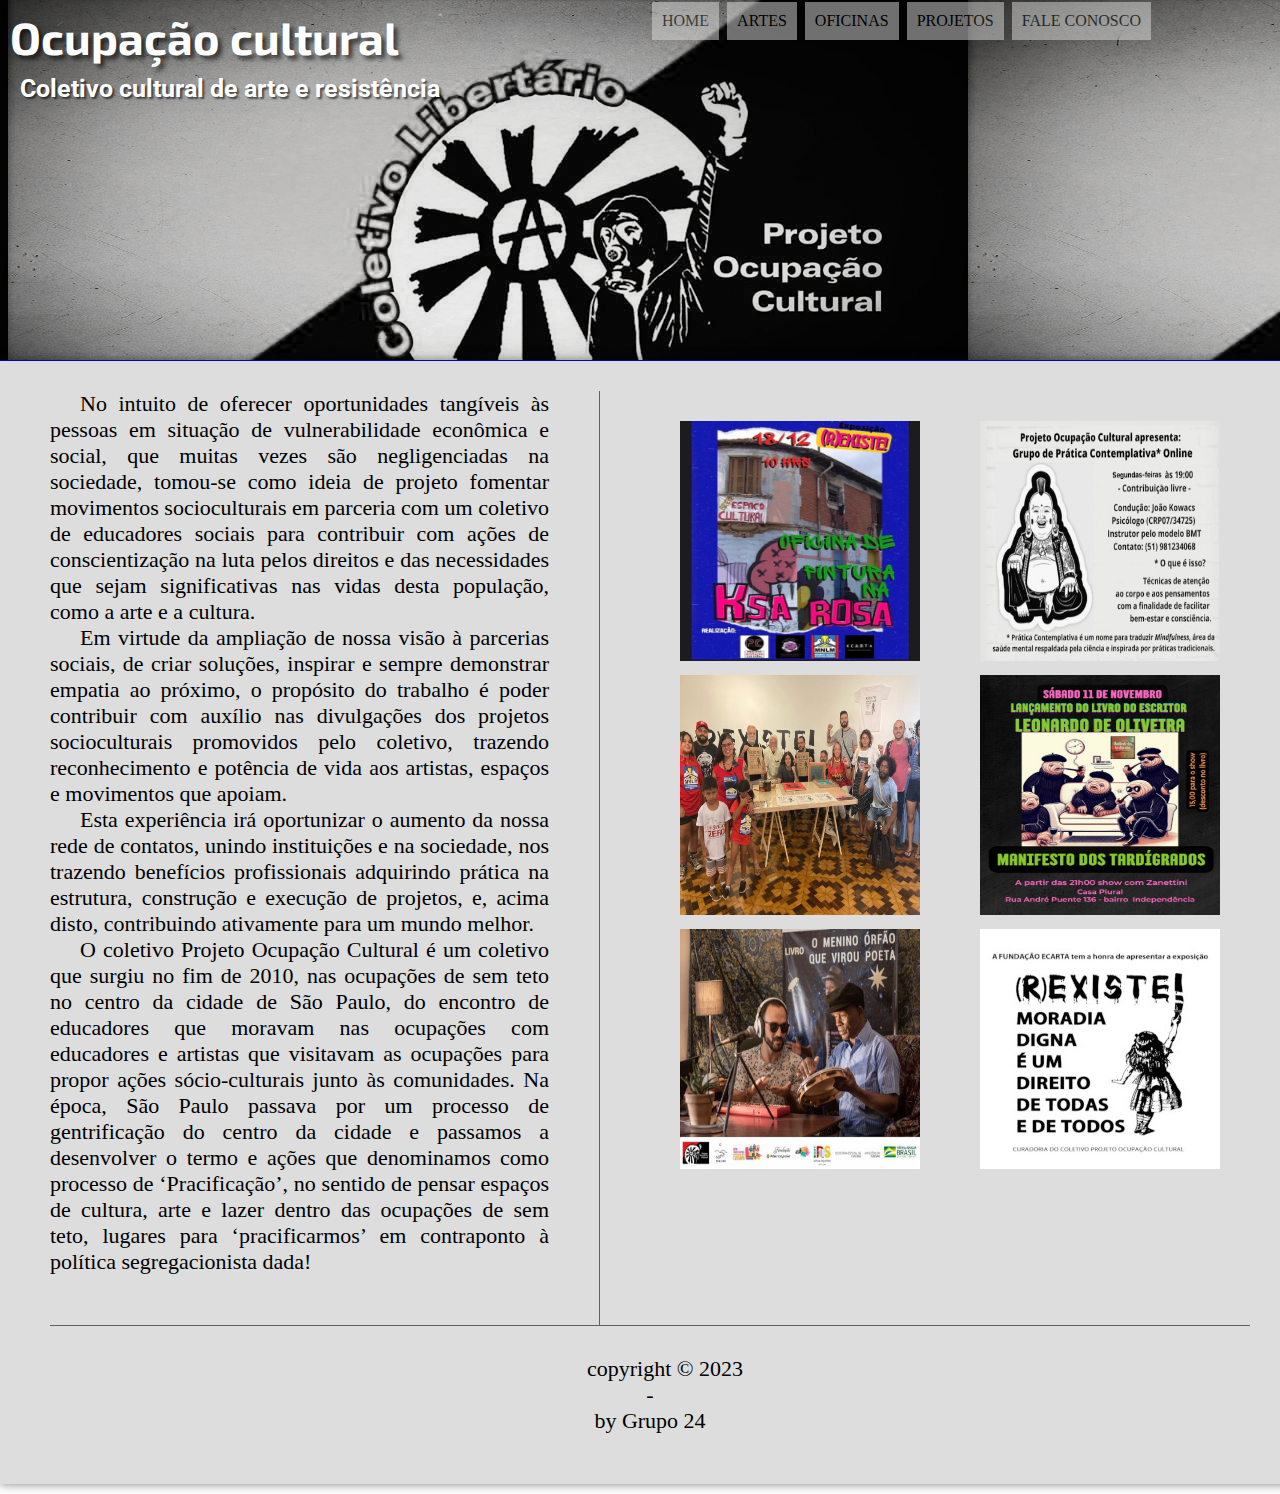
<file: index.html>
<!DOCTYPE html>
<html lang="pt-br">
<head>
    <meta charset="UTF-8">
    <meta name="viewport" content="width=device-width, initial-scale=1.6">
    <title>Ocupação cultural</title>
        <link rel="shortcut icon" href="favicon.ico" type="image/x-icon">
        <link rel="stylesheet" type="text/css" href="estilo.css">
        
        
</head>
<body>
    
    
    <header  id="cabecalho" >
    
        <h1>Ocupação cultural</h1>
        <h2>Coletivo cultural de arte e resistência</h2>
        <nav id="menu">
            

            <h1>Menu Principal</h1>
            <ul type="circle" >
            <li><a href="index.html" rel="next">home</a></li>
            <li><a href="artes.html" rel="next">artes</a></li>
            <li><a href="oficinas.html" rel="next">oficinas</a></li>
            <li><a href="projetos.html" rel="next">projetos</a></li>
            <li><a href="faleconosco.html" rel="next">fale conosco</a></li>
            </ul>
        </nav>
        
    </header>
    

    <div id="interface">
        <div id="conteudo">

    <section id="corpo">

        
        <p>No intuito de oferecer oportunidades tangíveis às pessoas em situação de
        vulnerabilidade econômica e social, que muitas vezes são negligenciadas na
        sociedade, tomou-se como ideia de projeto fomentar movimentos socioculturais
        em parceria com um coletivo de educadores sociais para contribuir com ações
        de conscientização na luta pelos direitos e das necessidades que sejam
        significativas nas vidas desta população, como a arte e a cultura.</p>

        <p> Em virtude da ampliação de nossa visão à parcerias sociais, de criar soluções, inspirar e
        sempre demonstrar empatia ao próximo, o propósito do trabalho é poder
        contribuir com auxílio nas divulgações dos projetos socioculturais promovidos
        pelo coletivo, trazendo reconhecimento e potência de vida aos artistas,
        espaços e movimentos que apoiam.</p>

        <p>Esta experiência irá oportunizar o aumento
        da nossa rede de contatos, unindo instituições e na sociedade, nos trazendo
        benefícios profissionais adquirindo prática na estrutura, construção e execução
        de projetos, e, acima disto, contribuindo ativamente para um mundo melhor.</p>
        <p>O coletivo Projeto Ocupação Cultural é um coletivo que surgiu no fim de 2010, nas
        ocupações de sem teto no centro da cidade de São Paulo, do encontro de educadores
        que moravam nas ocupações com educadores e artistas que visitavam as ocupações
        para propor ações sócio-culturais junto às comunidades. Na época, São Paulo passava
        por um processo de gentrificação do centro da cidade e passamos
        a desenvolver o termo e ações que denominamos como processo de ‘Pracificação’, no
        sentido de pensar espaços de cultura, arte e lazer dentro das ocupações de sem teto,
        lugares para ‘pracificarmos’ em contraponto à política segregacionista dada!
         </p>

    </section>


    <aside id="llateral">
        <div class="album">
            <div class="foto">
                <a href="faleconosco.html"><img src="imagens/fale/ksa rosa.jpg"></a>
            </div>
            <div class="foto">
               <a href="oficinas.html"> <img src="imagens/fale/contemplativa.jpg"></a>
            </div>
            <div class="foto">
                <a href="faleconosco.html"><img src="imagens/fale/cultural.jpg"></a>
            </div>
            <div class="foto">
                <a href="artes.html"><img src="imagens/nova/manifesto dos tadigrados.jpg"></a>
            </div>
            <div class="foto">
                <a href="artes.html"><img src="imagens/nova/menino orfão.jpg"></a>
            </div>
            <div class="foto">
                <a href="faleconosco.html"><img src="imagens/nova/moradia.jpg"></a>
            </div>


        </div>
       


    </aside>


</div>

    <footer id="rodape">
        
        <p>copyright &copy; 2023 <br>-<br> by Grupo 24</p>
    </footer>
    </div>
</body>
</html>
</file>
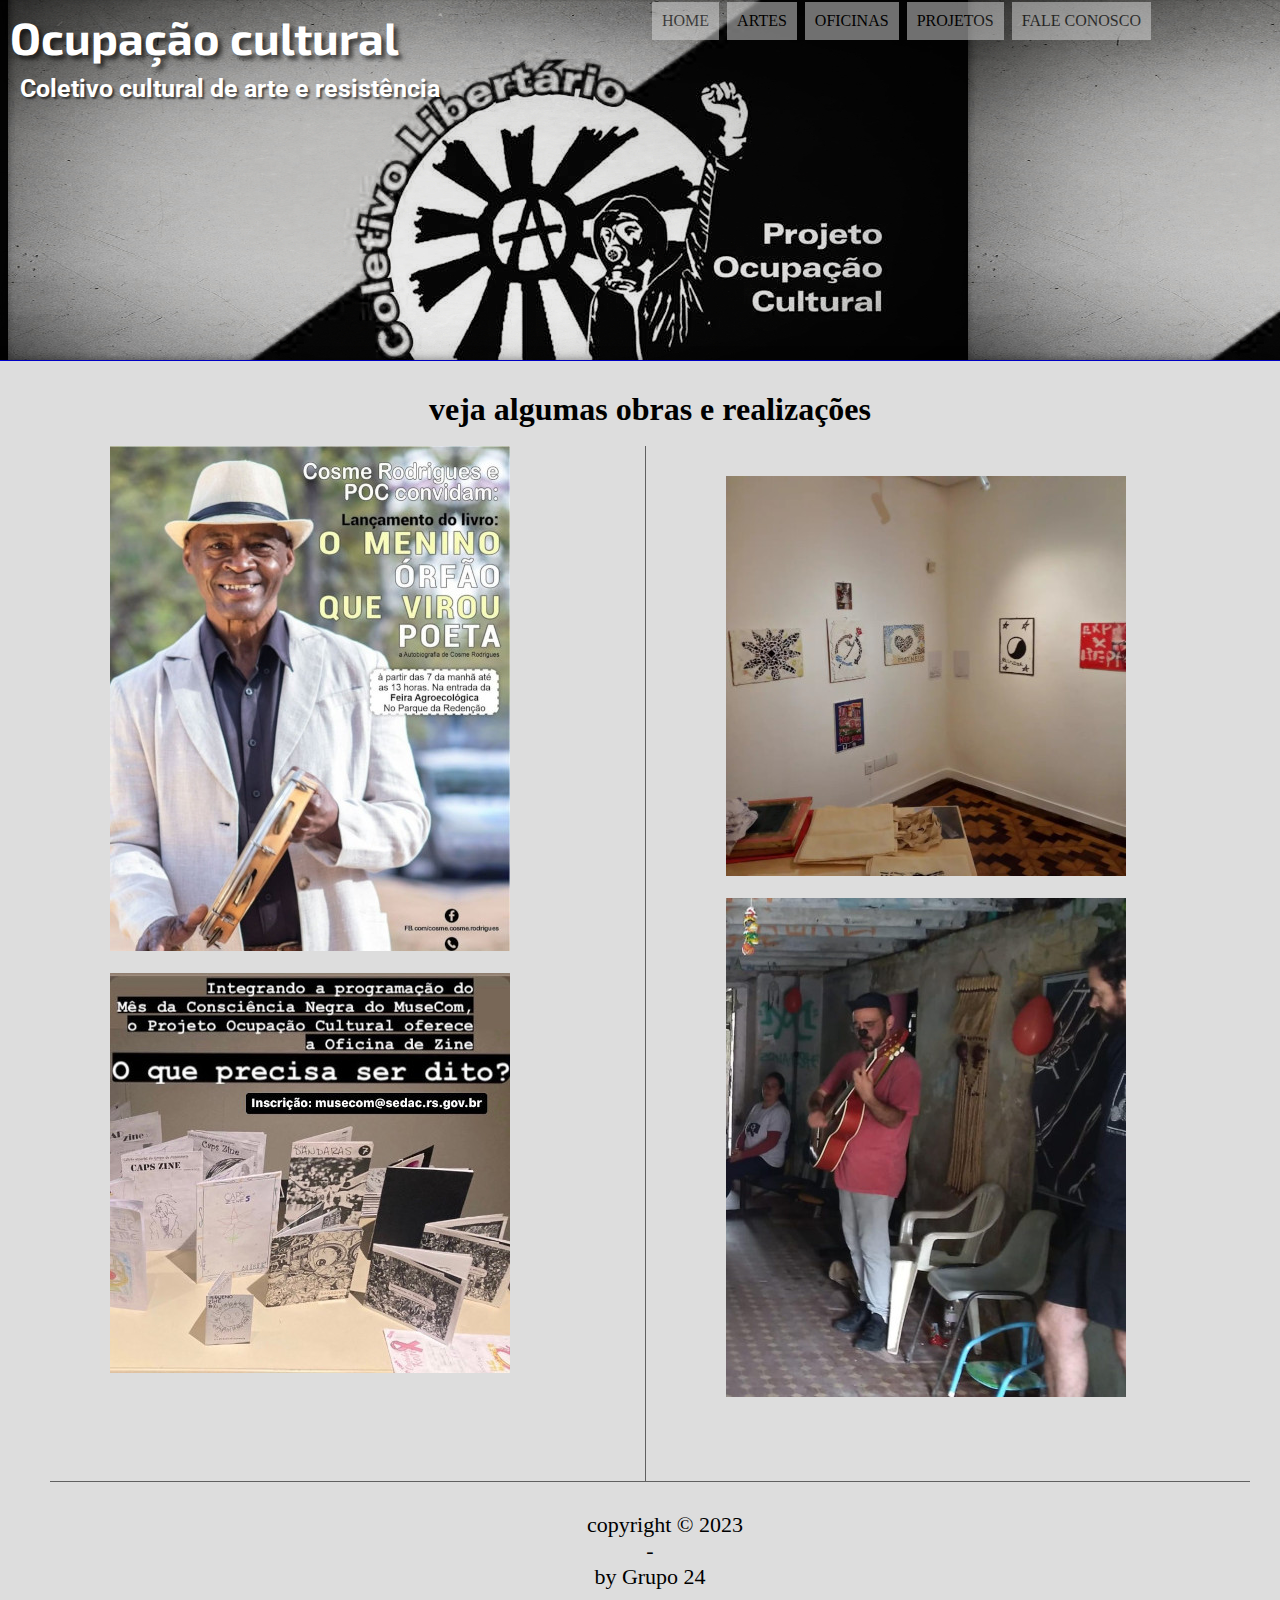
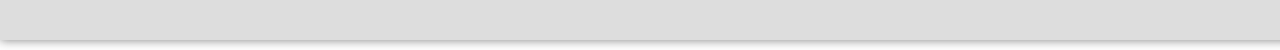
<file: artes.html>
<!DOCTYPE html>
<html lang="pt-br">
<head>
    <meta charset="UTF-8">
    <meta name="viewport" content="width=device-width, initial-scale=1.0">
    <title>Ocupação cultural</title>
        <link rel="shortcut icon" href="favicon.ico" type="image/x-icon">
        <link rel="stylesheet" type="text/css" href="estilo.css">
        
        
</head>
<body>
    
    
    <header  id="cabecalho" >
    
        <h1>Ocupação cultural</h1>
        <h2>Coletivo cultural de arte e resistência</h2>
        <nav id="menu">
            

            <h1>Menu Principal</h1>
            <ul type="circle">
                <li><a href="index.html" rel="next">home</a></li>
                <li><a href="artes.html" rel="next">artes</a></li>
                <li><a href="oficinas.html" rel="next">oficinas</a></li>
                <li><a href="projetos.html" rel="next">projetos</a></li>
                <li><a href="faleconosco.html" rel="next">fale conosco</a></li>
            </ul>
        </nav>
        
    </header>

    <div id="interface">
        <div class="a">
        <h1>veja algumas obras e realizações</h1><br>
    </div>
        <div id="conteudo">
            
    <section id="corpo">
        
        <img src="imagens/fale/arte1.jpg"><br><br>
        <img src="imagens/fale/artes3.jpg">

    </section>


    <aside id="llateral">
        <img src="imagens/fale/artes4.jpg"><br><br>
        <img src="imagens/fale/artes.jpg">
    </aside>


</div>

<footer id="rodape">
        
    <p>copyright &copy; 2023 <br>-<br> by Grupo 24</p>
</footer>




    
</body>
</html>
</file>
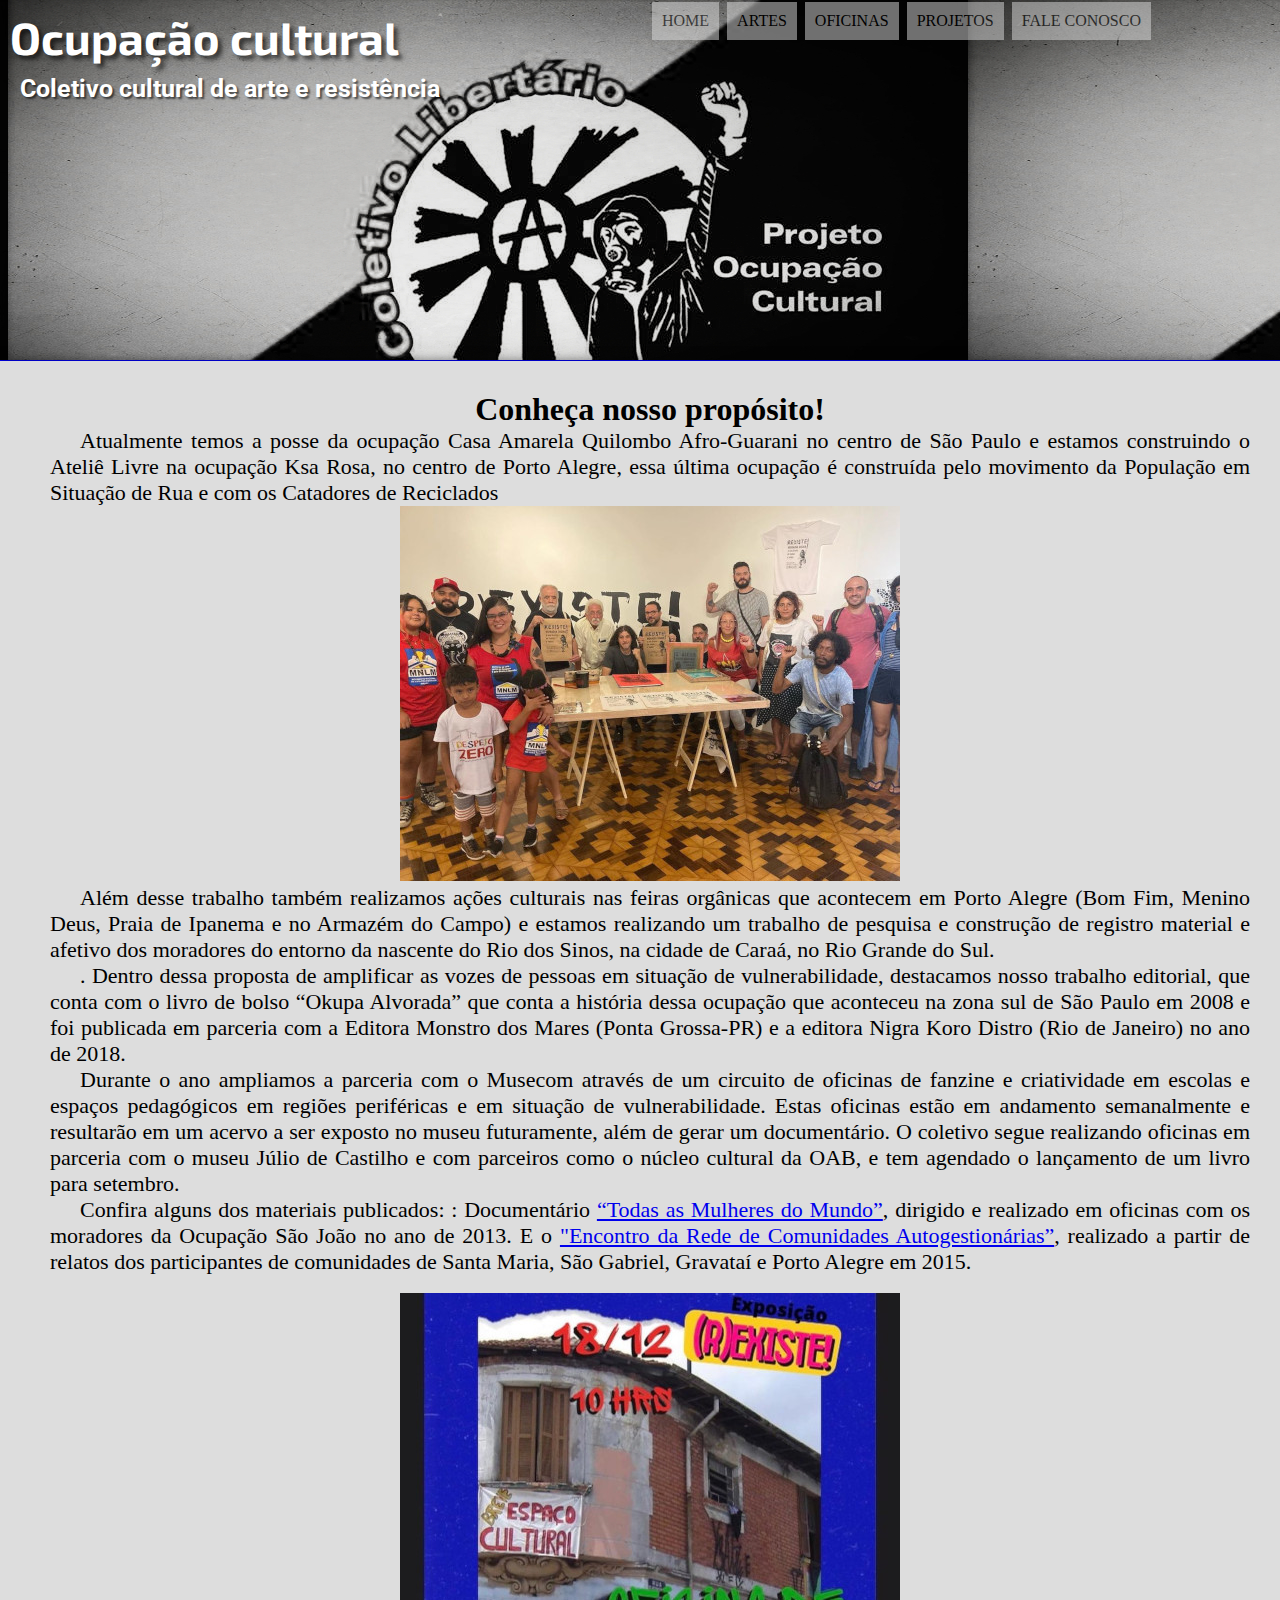
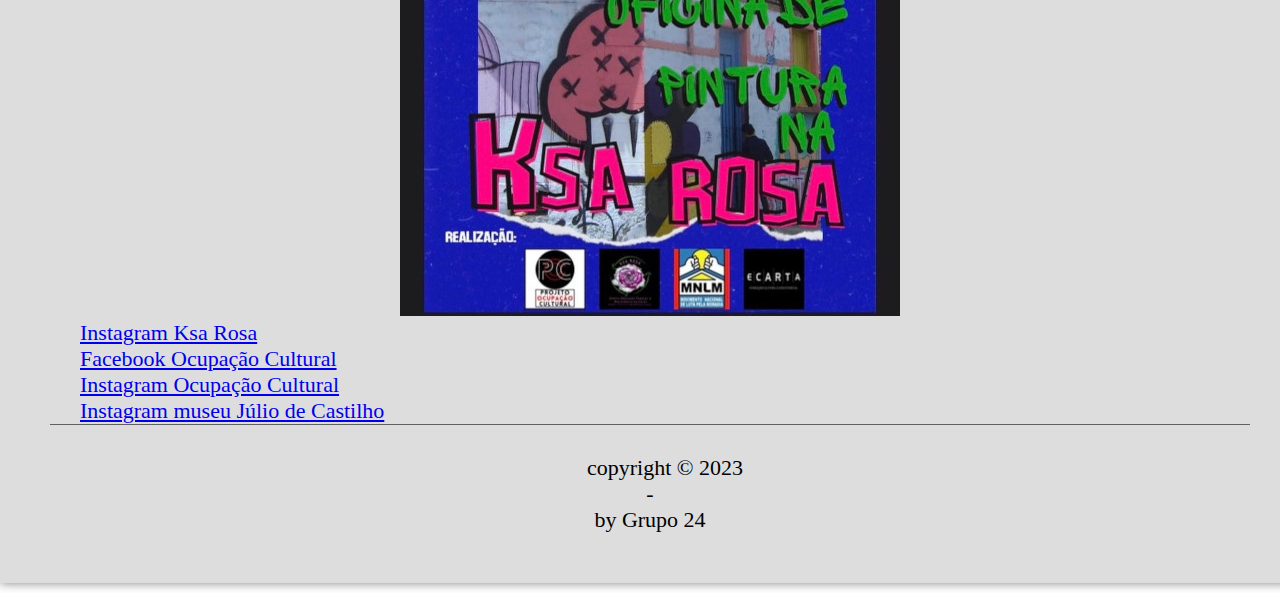
<file: faleconosco.html>
<!DOCTYPE html>
<html lang="pt-br">
<head>
    <meta charset="UTF-8">
    <meta name="viewport" content="width=device-width, initial-scale=1.0">
    <title>Ocupação cultural</title>
        <link rel="shortcut icon" href="favicon.ico" type="image/x-icon">
        <link rel="stylesheet" type="text/css" href="estilo.css">
        
        
</head>
<body>
    
    
    <header  id="cabecalho" >
    
        <h1>Ocupação cultural</h1>
        <h2>Coletivo cultural de arte e resistência</h2>
        <nav id="menu">
            

            <h1>Menu Principal</h1>
            <ul type="circle">
                <li><a href="index.html" rel="next">home</a></li>
                <li><a href="artes.html" rel="next">artes</a></li>
                <li><a href="oficinas.html" rel="next">oficinas</a></li>
                <li><a href="projetos.html" rel="next">projetos</a></li>
                <li><a href="faleconosco.html" rel="next">fale conosco</a></li>
            </ul>
        </nav>
        
    </header>

    <div id="interface">
        <div id="conteudo">

        <div class="a">
            <h1>Conheça nosso propósito!</h1>
        <p>Atualmente temos a posse da ocupação Casa Amarela
            Quilombo Afro-Guarani no centro de São Paulo e estamos construindo o Ateliê Livre na
            ocupação Ksa Rosa, no centro de Porto Alegre, essa última ocupação é construída pelo
            movimento da População em Situação de Rua e com os Catadores de Reciclados</p>
            <img src="imagens/fale/cultural.jpg">   <br>
        <p>Além
            desse trabalho também realizamos ações culturais nas feiras orgânicas que acontecem
            em Porto Alegre (Bom Fim, Menino Deus, Praia de Ipanema e no Armazém do Campo) e
            estamos realizando um trabalho de pesquisa e construção de registro material e afetivo
            dos moradores do entorno da nascente do Rio dos Sinos, na cidade de Caraá, no Rio
            Grande do Sul. </p>
            <p>. Dentro dessa proposta de amplificar as vozes de pessoas em situação
                de vulnerabilidade, destacamos nosso trabalho editorial, que conta com o livro de bolso
                “Okupa Alvorada” que conta a história dessa ocupação que aconteceu na zona sul de
                São Paulo em 2008 e foi publicada em parceria com a Editora Monstro dos Mares
                (Ponta Grossa-PR) e a editora Nigra Koro Distro (Rio de Janeiro) no ano de 2018.
                </p>
                <p>Durante o ano
                    ampliamos a parceria com o Musecom através de um circuito de oficinas de fanzine e
                    criatividade em escolas e espaços pedagógicos em regiões periféricas e em situação
                    de vulnerabilidade. Estas oficinas estão em andamento semanalmente e resultarão em
                    um acervo a ser exposto no museu futuramente, além de gerar um documentário. O
                    coletivo segue realizando oficinas em parceria com o museu Júlio de Castilho e com
                    parceiros como o núcleo cultural da OAB, e tem agendado o lançamento de um livro
                    para setembro.</p>
                    <p>Confira alguns dos materiais publicados: : Documentário <a href="https://www.youtube.com/watch?v=HQT-iKS9qhE" target="_blank">“Todas as
                        Mulheres do Mundo”</a>, dirigido e realizado em oficinas com os moradores da
                        Ocupação São João no ano de 2013. E o <a href="https://www.youtube.com/watch?v=Pdw7uK7jmu0" target="_blank"> "Encontro da Rede de Comunidades Autogestionárias”</a>,
                        realizado a partir de relatos dos participantes de comunidades de Santa Maria, São
                        Gabriel, Gravataí e Porto Alegre em 2015.</p><br>
            
            <img src="imagens/fale/ksa rosa.jpg"><br>

            <p><a href="https://www.instagram.com/ksarosaoficial/" target="_blank">Instagram Ksa Rosa</a></p>
            <p><a href="https://www.facebook.com/OcupacaoCultural/?locale=pt_BR" target="_blank">Facebook Ocupação Cultural</a></p>
            <p><a href="https://www.instagram.com/projetoocupacaocultural/" target="_blank">Instagram Ocupação Cultural</a></p>
            <p><a href="https://www.instagram.com/visitemusecom/" target="_blank">Instagram museu Júlio de Castilho</a></p>
        </div>


    



</div>

    <footer id="rodape">
        
        <p>copyright &copy; 2023 <br>-<br> by Grupo 24</p>
    </footer>
    </div>





</body>
</html>
</file>
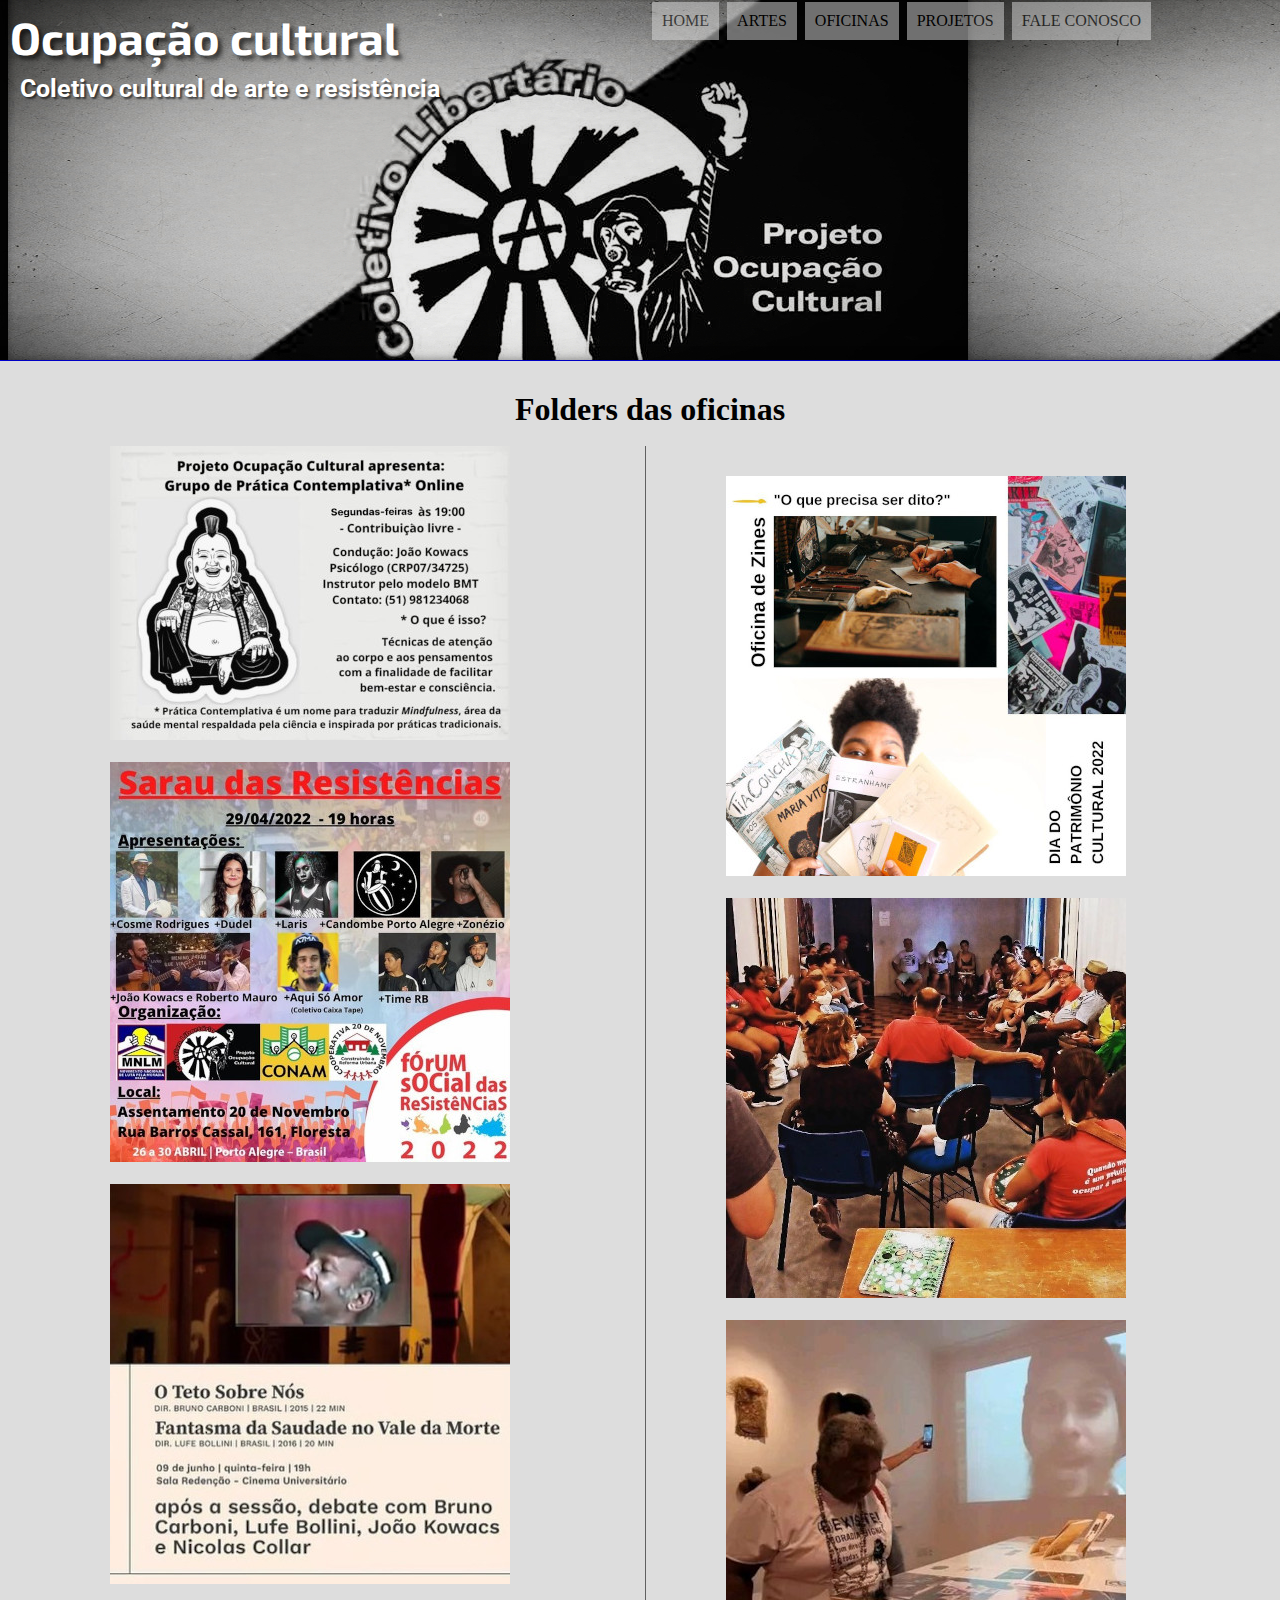
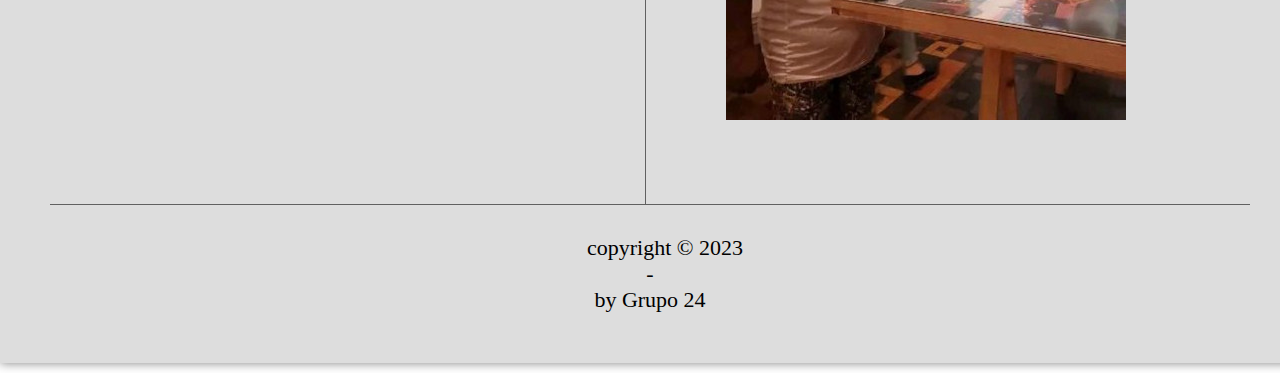
<file: oficinas.html>
<!DOCTYPE html>
<html lang="pt-br">
<head>
    <meta charset="UTF-8">
    <meta name="viewport" content="width=device-width, initial-scale=1.0">
    <title>Ocupação cultural</title>
        <link rel="shortcut icon" href="favicon.ico" type="image/x-icon">
        <link rel="stylesheet" type="text/css" href="estilo.css">
        
        
</head>
<body>
    
    
    <header  id="cabecalho" >
    
        <h1>Ocupação cultural</h1>
        <h2>Coletivo cultural de arte e resistência</h2>
        <nav id="menu">
            

            <h1>Menu Principal</h1>
            <ul type="circle">
                <li><a href="index.html" rel="next">home</a></li>
                <li><a href="artes.html" rel="next">artes</a></li>
                <li><a href="oficinas.html" rel="next">oficinas</a></li>
                <li><a href="projetos.html" rel="next">projetos</a></li>
                <li><a href="faleconosco.html" rel="next">fale conosco</a></li>
            </ul>
        </nav>
        
    </header>


    <div id="interface">
        <div class="a">
        <h1>Folders das oficinas</h1><br>
    </div>
        <div id="conteudo">
            
    <section id="corpo">
        
        <img src="imagens/fale/contemplativa.jpg"><br><br>
        <img src="imagens/fale/oficina1.jpg"><br><br>
        <img src="imagens/fale/oficina2.jpg">

    </section>


    <aside id="llateral">
        <img src="imagens/fale/oficina3.jpg"><br><br>
        <img src="imagens/fale/oficina4.jpg"><br><br>
        <img src="imagens/fale/oficnia5.jpg"   
    </aside>


</div>

    <footer id="rodape">
        
        <p>copyright &copy; 2023 <br>-<br> by Grupo 24</p>
    </footer>
    




    
</body>
</html>
</file>
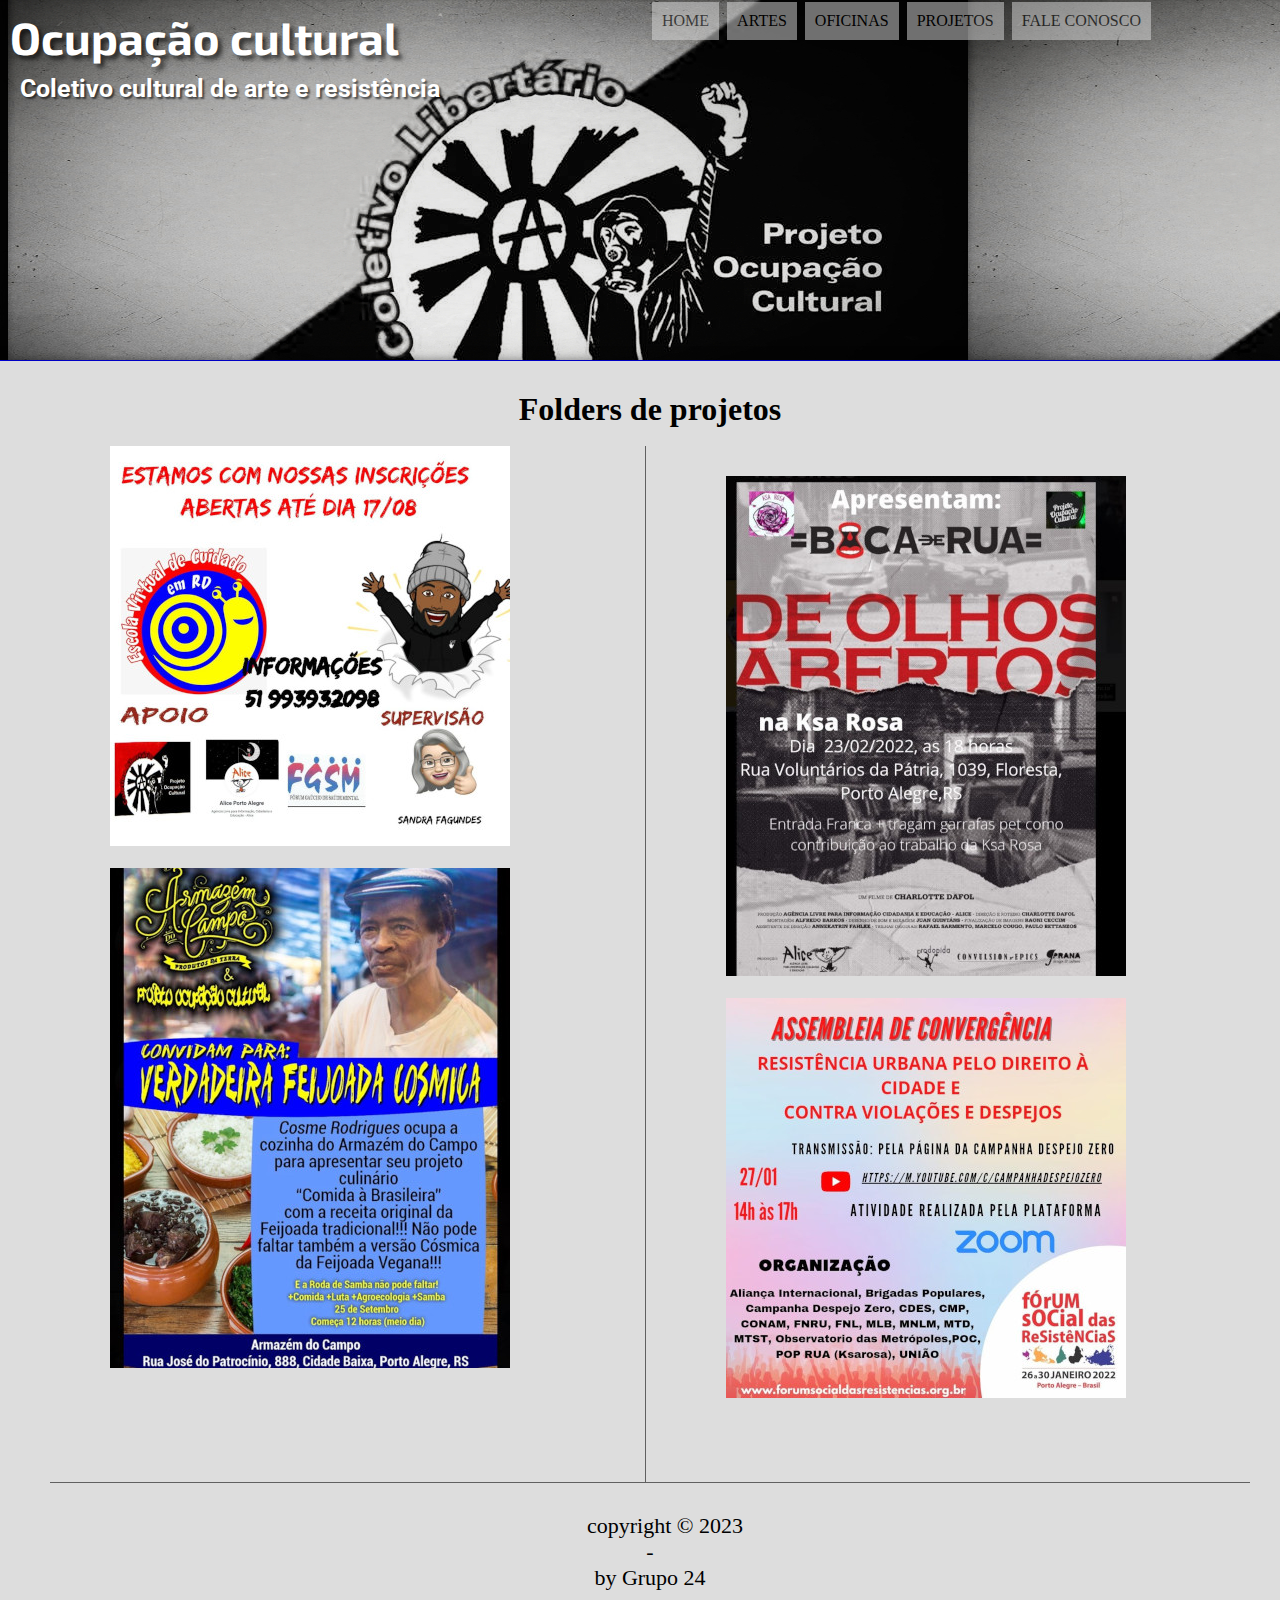
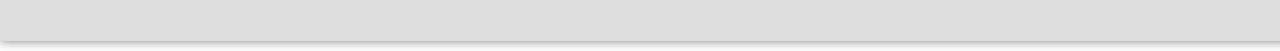
<file: projetos.html>
<!DOCTYPE html>
<html lang="pt-br">
<head>
    <meta charset="UTF-8">
    <meta name="viewport" content="width=device-width, initial-scale=1.0">
    <title>Ocupação cultural</title>
        <link rel="shortcut icon" href="favicon.ico" type="image/x-icon">
        <link rel="stylesheet" type="text/css" href="estilo.css">
        
        
</head>
<body>
    
    
    <header  id="cabecalho" >
    
        <h1>Ocupação cultural</h1>
        <h2>Coletivo cultural de arte e resistência</h2>
        <nav id="menu">
            

            <h1>Menu Principal</h1>
            <ul type="circle">
                <li><a href="index.html" rel="next">home</a></li>
                <li><a href="artes.html" rel="next">artes</a></li>
                <li><a href="oficinas.html" rel="next">oficinas</a></li>
                <li><a href="projetos.html" rel="next">projetos</a></li>
                <li><a href="faleconosco.html" rel="next">fale conosco</a></li>
            </ul>
        </nav>
        
    </header>




    <div id="interface">
        <div class="a">
        <h1>Folders de projetos</h1><br>
    </div>
        <div id="conteudo">
            
    <section id="corpo">
        
        <img src="imagens/fale/porjeto1.jpg"><br><br>
        <img src="imagens/fale/projeto2.jpg">

    </section>


    <aside id="llateral">
        <img src="imagens/fale/projeto3.jpg"><br><br>
        <img src="imagens/fale/projeto4.jpg">
    </aside>


</div>

    <footer id="rodape">
        
        <p>copyright &copy; 2023 <br>-<br> by Grupo 24</p>
    </footer>
    
</body>
</html>
</file>
<file: estilo.css>
@charset "UTF-8";
  @import url('https://fonts.googleapis.com/css2?family=Exo+2:wght@700&display=swap');
  @import url('https://fonts.googleapis.com/css2?family=Exo+2:wght@700&family=Kdam+Thmor+Pro&family=Roboto:wght@100&display=swap');
body {
background-color: white;
color: black;
}

*{
    margin: 0px;
    padding: 0px;
    bottom: 0px;
}

p{
    text-indent: 30px;
    text-align: justify;
    font-size: 22px;
}




/*formatação menu*/
nav#menu{
    display: block;
}

nav#menu ul {
    list-style: none; /*sem caption, sem o simbolo na llista*/
    text-transform: uppercase; /*tudo em maiusculo*/
    position: absolute; /*para movimentar o bloco pelo site*/
    top: 0px ;/*posição topo do bloco*/
    left: 650px;/*posição left*/
    
}
nav#menu li{
    display: inline-block;
    background-color: #dddddd;
    opacity: 0.5;
    padding: 10px ;/*tamanho do bloco*/
    margin: 2px;/*tamanho da magem exterior do bloco*/
    transition: background-color 1s;
}

nav#menu li:hover{/*"quando o mouse passart por cima"*/
    background-color: #606060;
    transition: background-color 1s;
}

nav#menu h1{
    display: none; /*some com o h1*/
}

nav#menu a{
    color: black;
    text-decoration: none;
}
nav#menu a:hover{
    color: #dddddd;

}

/*interface*/

div#interface {
    width: 1200px;
    background-color: #dddddd;
    margin: 0px auto 10px auto;
    box-shadow: 0px 0px 10px rgba(0,0,0,0.5);
    padding: 30px 50px 50px 50px;
}

div.a {
    text-align: center;
  }

header#cabecalho{
    border-bottom: 1px blue solid;
    height: 360px;
    margin: 0px;
    
    background: url(imagens/essafita.jpg) 8px 0px;
}
header#cabecalho h1{
    font-family: 'Exo 2', sans-serif;

    

    color: white;
    font-size: 45px;
    text-shadow: 4px 4px 4px rgba(0, 0,0, 0.6);
    padding: 10px;
    margin: 0px;
    margin-bottom:0px ;
}
header#cabecalho h2{
    font-family: 'Roboto', sans-serif;
    color: white;
    font-size: 25px;
    text-shadow: 2px 2px 2px rgba(0, 0,0, 0.6);
    padding: 0px;
    margin: 20px;
    margin-top: 0px;
}


/*pagina da esquerda*/

section#corpo {
    display: block;
    width: 50%;
    border-right: 1px solid #606060;
    padding-right: 50px;
    padding-bottom: 50px;
}

section#corpo img {
    text-align: center;
    padding-left: 60px;

}

aside#llateral {
    display: block;
    width: 50%;
    margin: 30px;
    padding-bottom: 50px;
    
}

aside#llateral img {
    text-align: center;
    padding-left: 50px;

}

footer#rodape {
    clear: both;
    margin-top: 30px;
    
}
footer#rodape p {
    text-align: center;
   
}


#conteudo{
    width: 100%;
    display: flex;
    border-bottom: 1px solid #606060;
}
.album {
    display: grid;
  grid-template-columns: repeat(2, 1fr); /* Cria duas colunas iguais */
  gap: 10px; 
}

.foto img {
height: 240px;
width: 240px;
/* position: absolute; */
}

.foto img:hover {
    height: 350px;
    width: 350px;
    position: absolute;
    z-index: 99;
}
.foto {
    position: relative;
}
</file>
